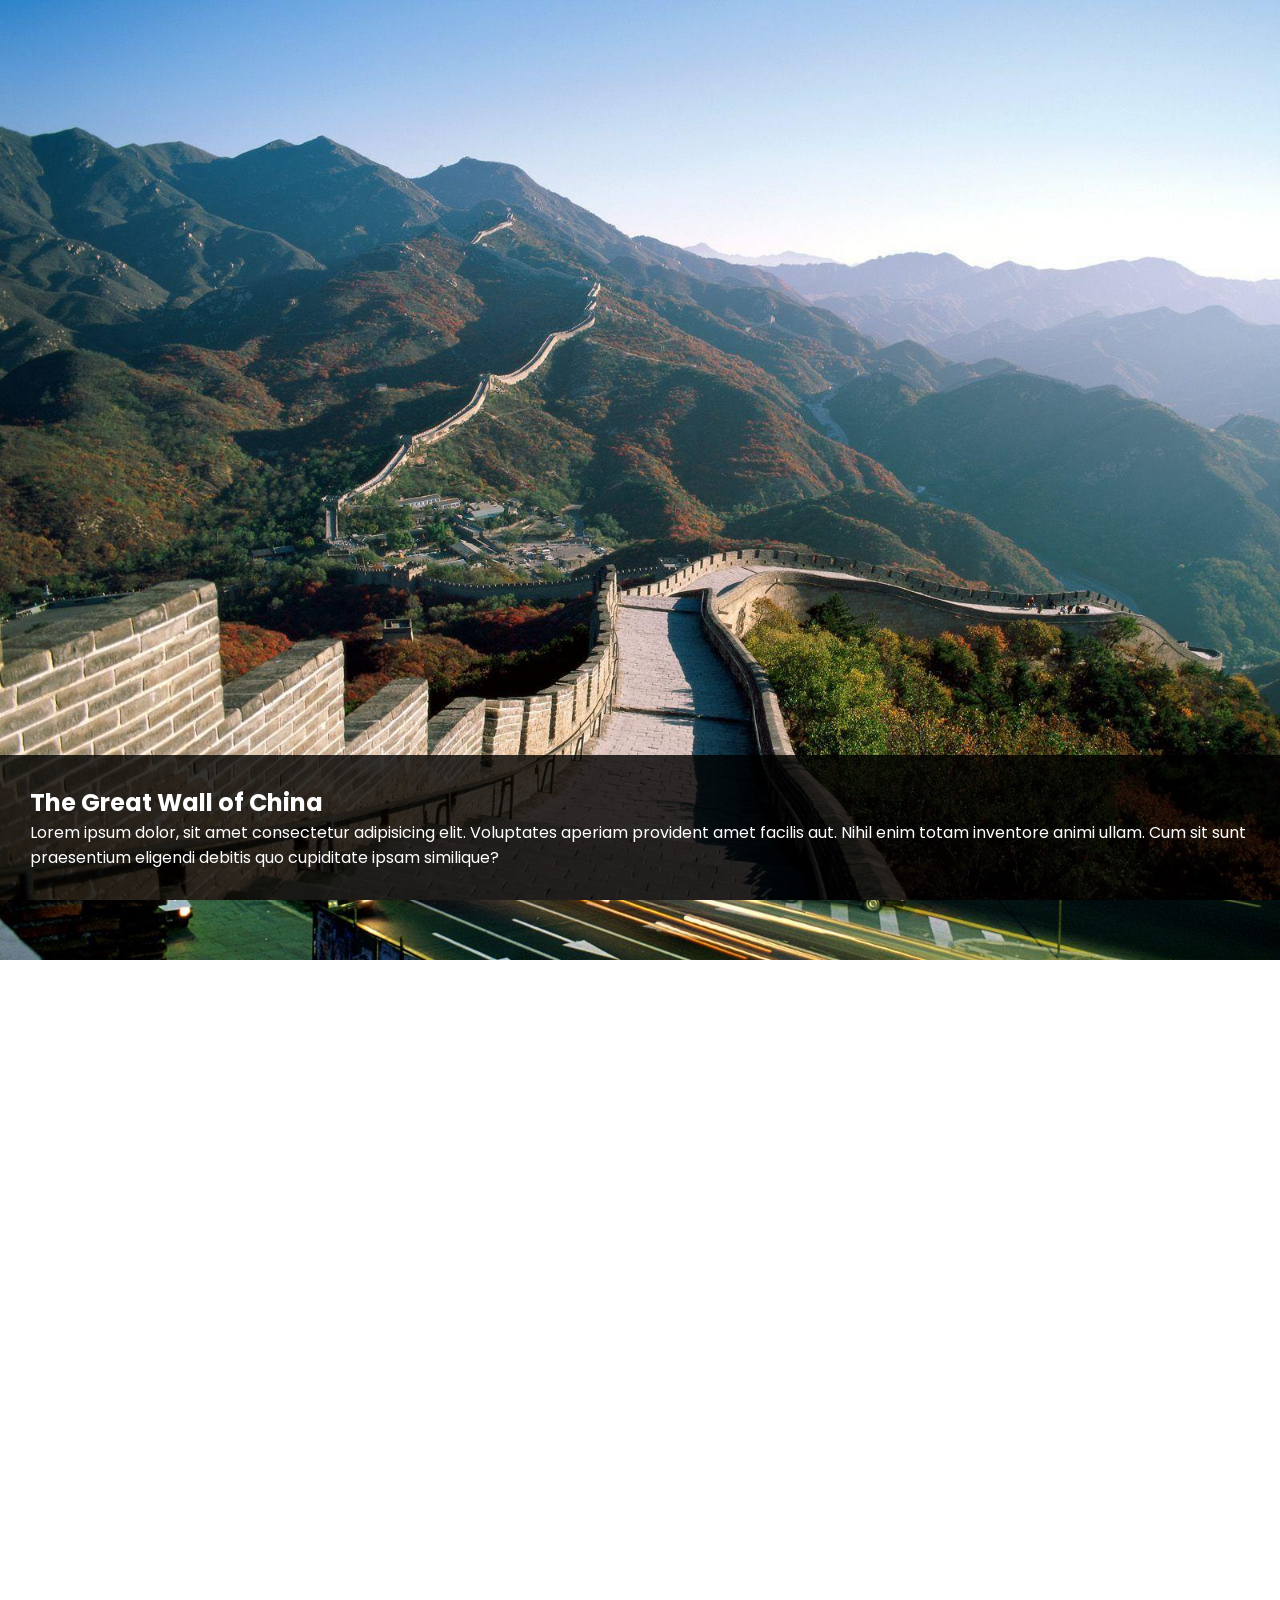
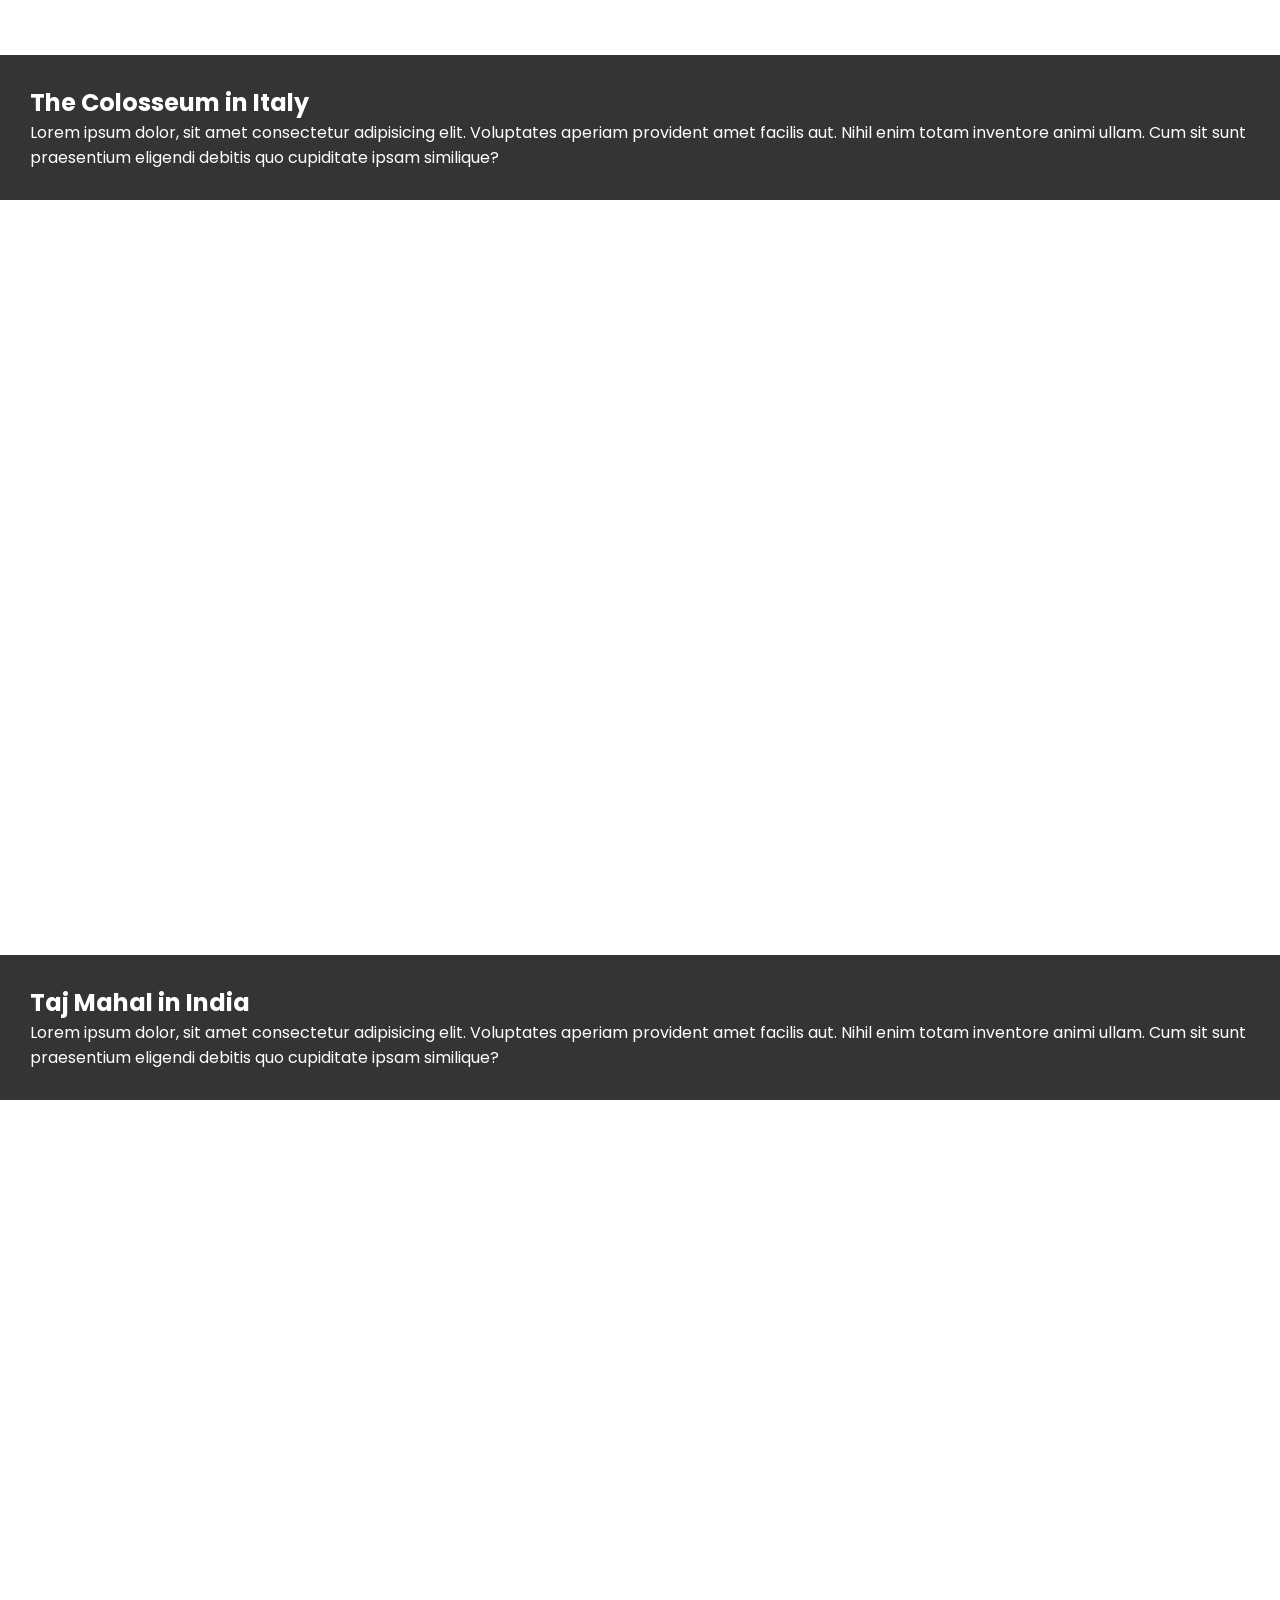
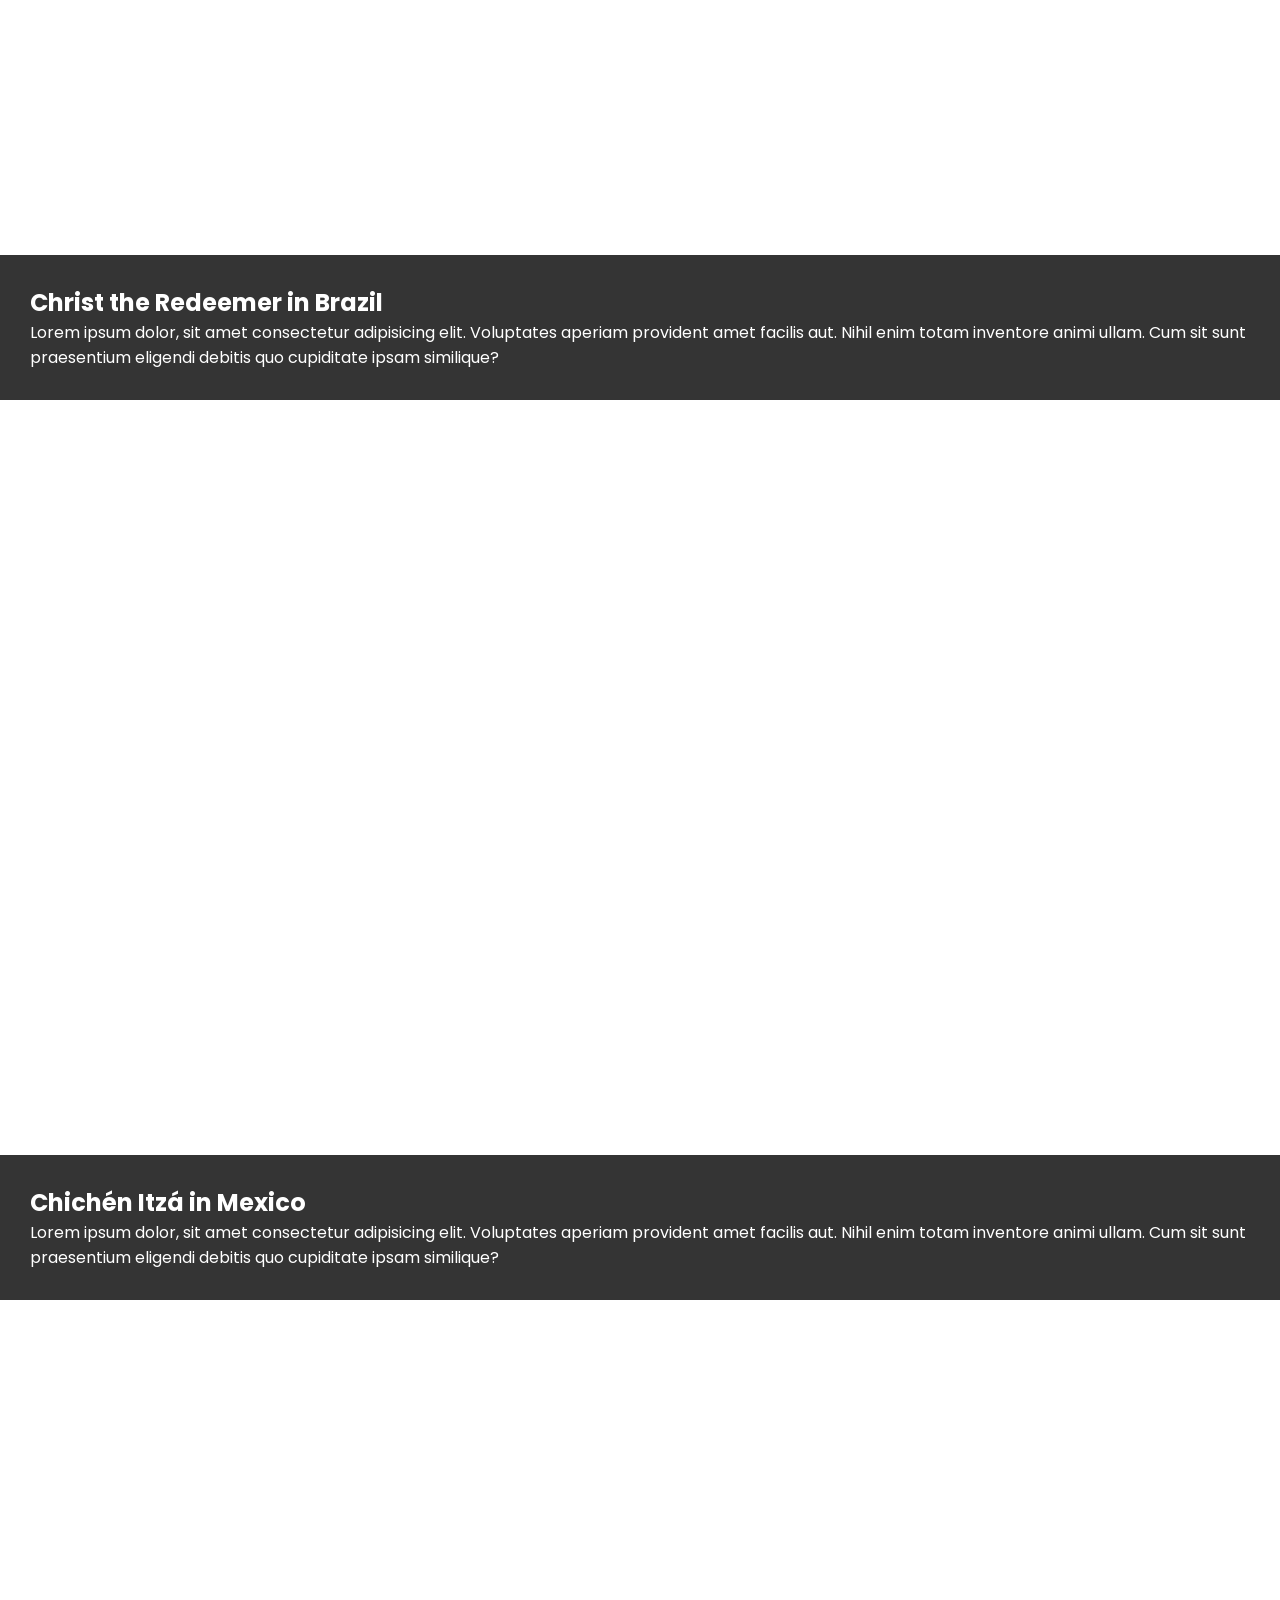
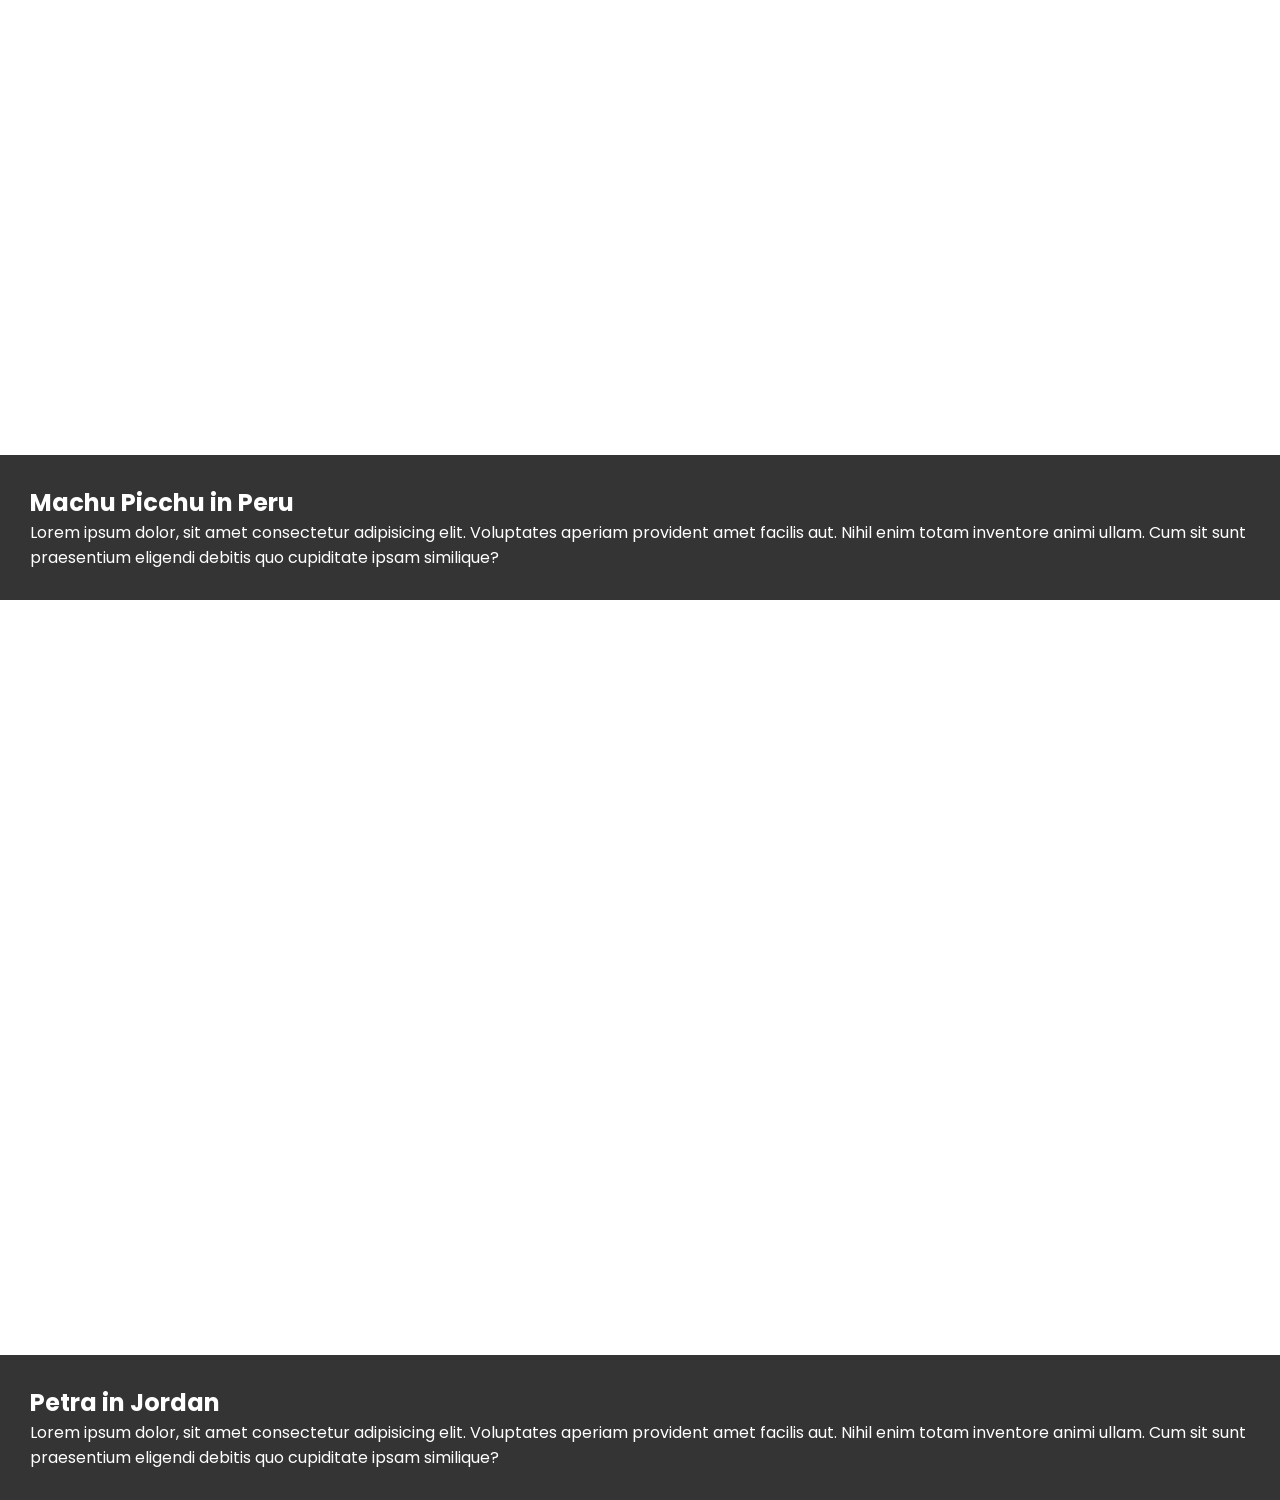
<file: index.html>
<!DOCTYPE html>
<html lang="en">
<head>
    <meta charset="UTF-8">
    <meta http-equiv="X-UA-Compatible" content="IE=edge">
    <meta name="viewport" content="width=device-width, initial-scale=1.0">
    <title>parallex</title>
    <link rel="stylesheet" href="./parallex_style.css">
</head>
<body>
    <section class="sec1">
        <div>
            <h1>The Great Wall of China</h1>
            <p>Lorem ipsum dolor, sit amet consectetur adipisicing elit. Voluptates aperiam provident amet facilis aut. Nihil enim totam inventore animi ullam. Cum sit sunt praesentium eligendi debitis quo cupiditate ipsam similique?</p>
        </div>
    </section>
    <section class="sec2">
        <div>
            <h1>The Colosseum in Italy</h1>
            <p>Lorem ipsum dolor, sit amet consectetur adipisicing elit. Voluptates aperiam provident amet facilis aut. Nihil enim totam inventore animi ullam. Cum sit sunt praesentium eligendi debitis quo cupiditate ipsam similique?</p>
        </div>
    </section>
    <section class="sec3">
        <div>
            <h1>Taj Mahal in India</h1>
            <p>Lorem ipsum dolor, sit amet consectetur adipisicing elit. Voluptates aperiam provident amet facilis aut. Nihil enim totam inventore animi ullam. Cum sit sunt praesentium eligendi debitis quo cupiditate ipsam similique?</p>
        </div>
    </section>
    <section class="sec4">
        <div>
            <h1>Christ the Redeemer in Brazil</h1>
            <p>Lorem ipsum dolor, sit amet consectetur adipisicing elit. Voluptates aperiam provident amet facilis aut. Nihil enim totam inventore animi ullam. Cum sit sunt praesentium eligendi debitis quo cupiditate ipsam similique?</p>
        </div>
    </section>
    <section class="sec5">
        <div>
            <h1>Chichén Itzá in Mexico</h1>
            <p>Lorem ipsum dolor, sit amet consectetur adipisicing elit. Voluptates aperiam provident amet facilis aut. Nihil enim totam inventore animi ullam. Cum sit sunt praesentium eligendi debitis quo cupiditate ipsam similique?</p>
        </div>
    </section>
    <section class="sec6">
        <div>
            <h1>Machu Picchu in Peru</h1>
            <p>Lorem ipsum dolor, sit amet consectetur adipisicing elit. Voluptates aperiam provident amet facilis aut. Nihil enim totam inventore animi ullam. Cum sit sunt praesentium eligendi debitis quo cupiditate ipsam similique?</p>
        </div>
    </section>
    <section class="sec7">
        <div>
            <h1>Petra in Jordan</h1>
            <p>Lorem ipsum dolor, sit amet consectetur adipisicing elit. Voluptates aperiam provident amet facilis aut. Nihil enim totam inventore animi ullam. Cum sit sunt praesentium eligendi debitis quo cupiditate ipsam similique?</p>
        </div>
    </section>
</body>
</html>
</file>
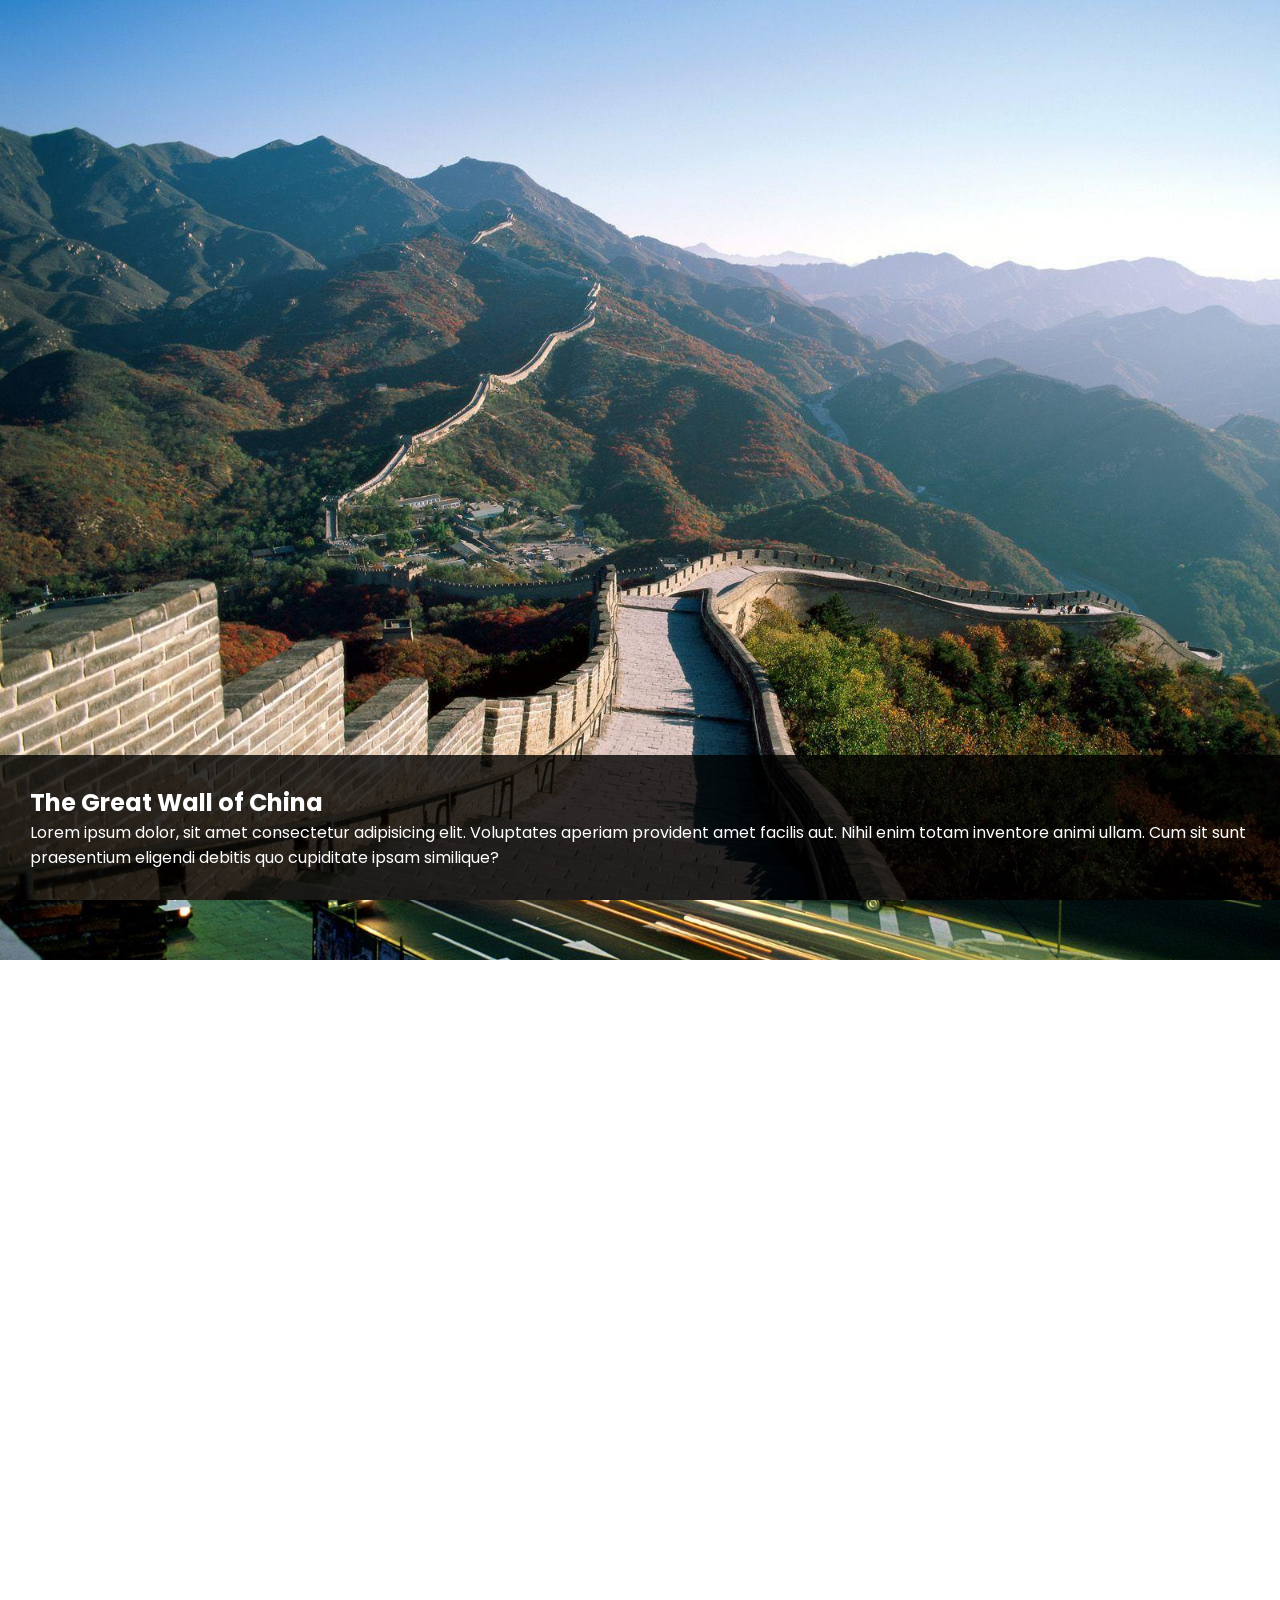
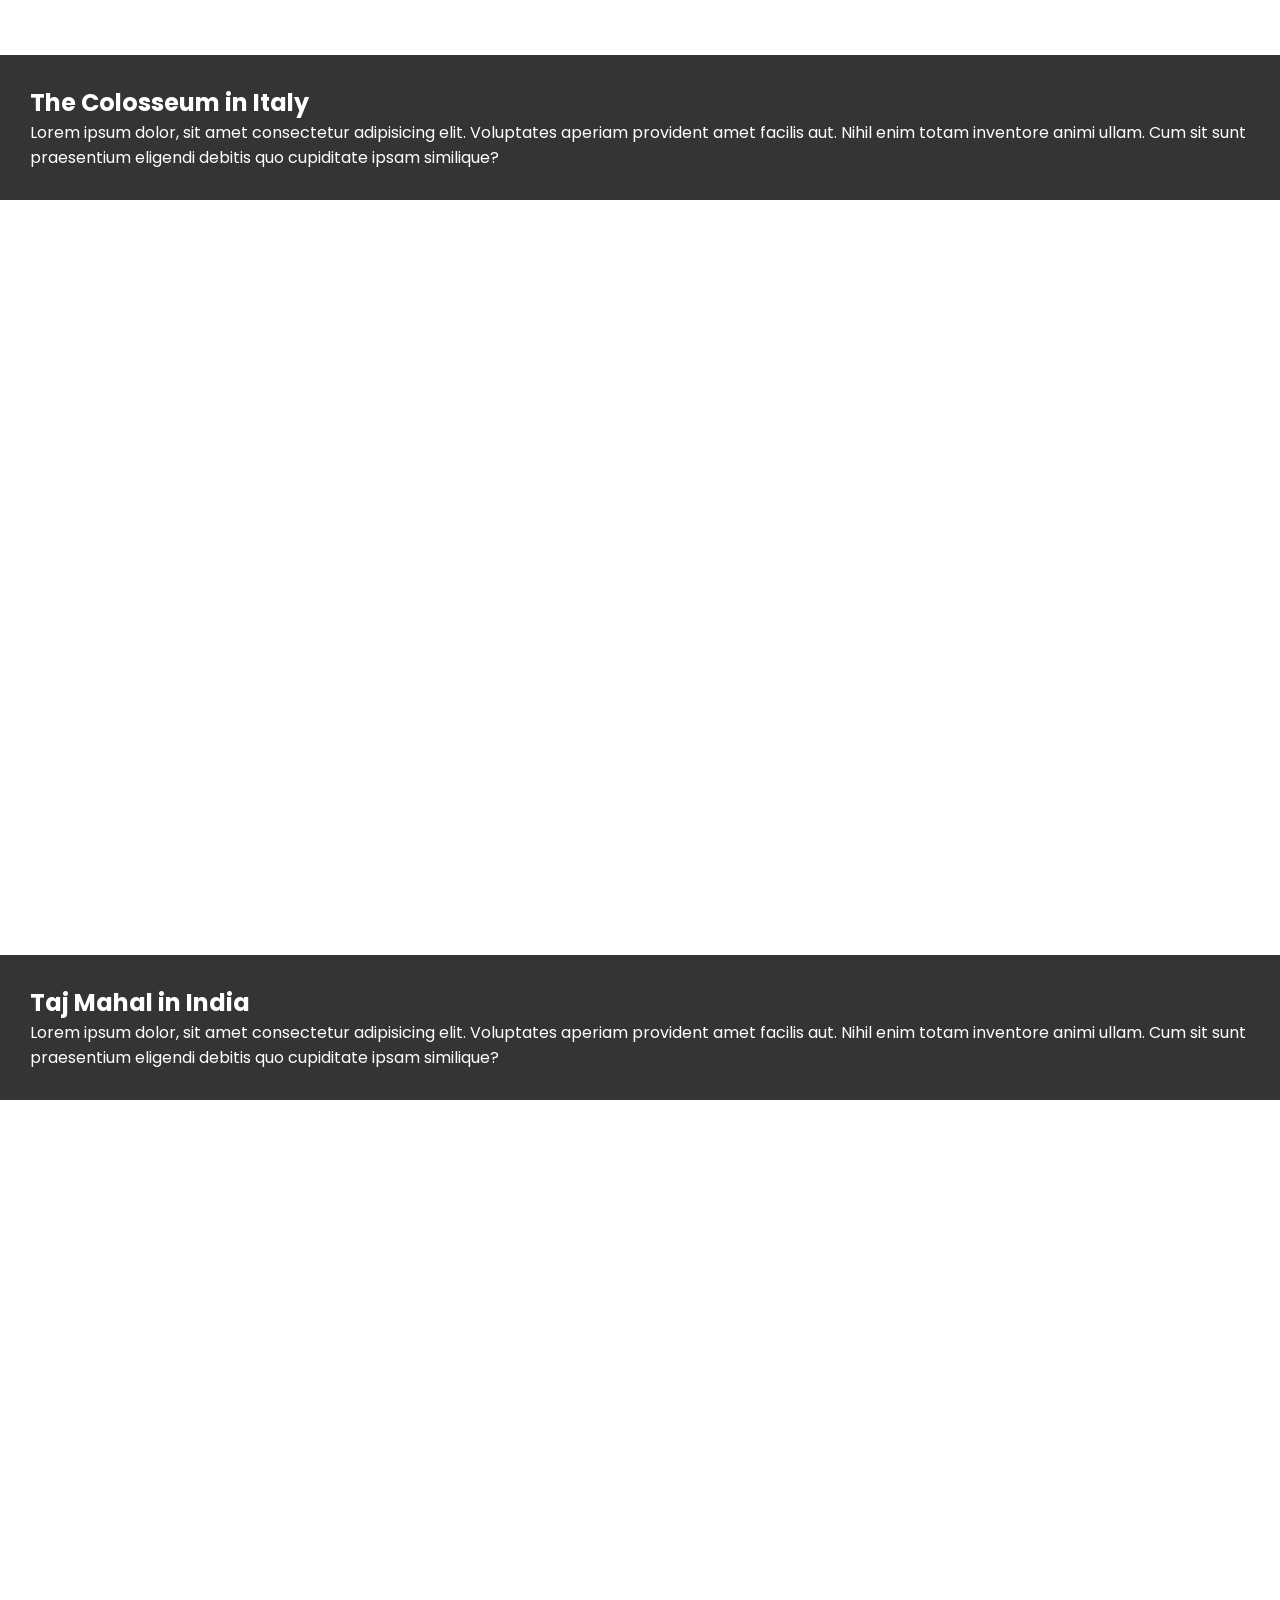
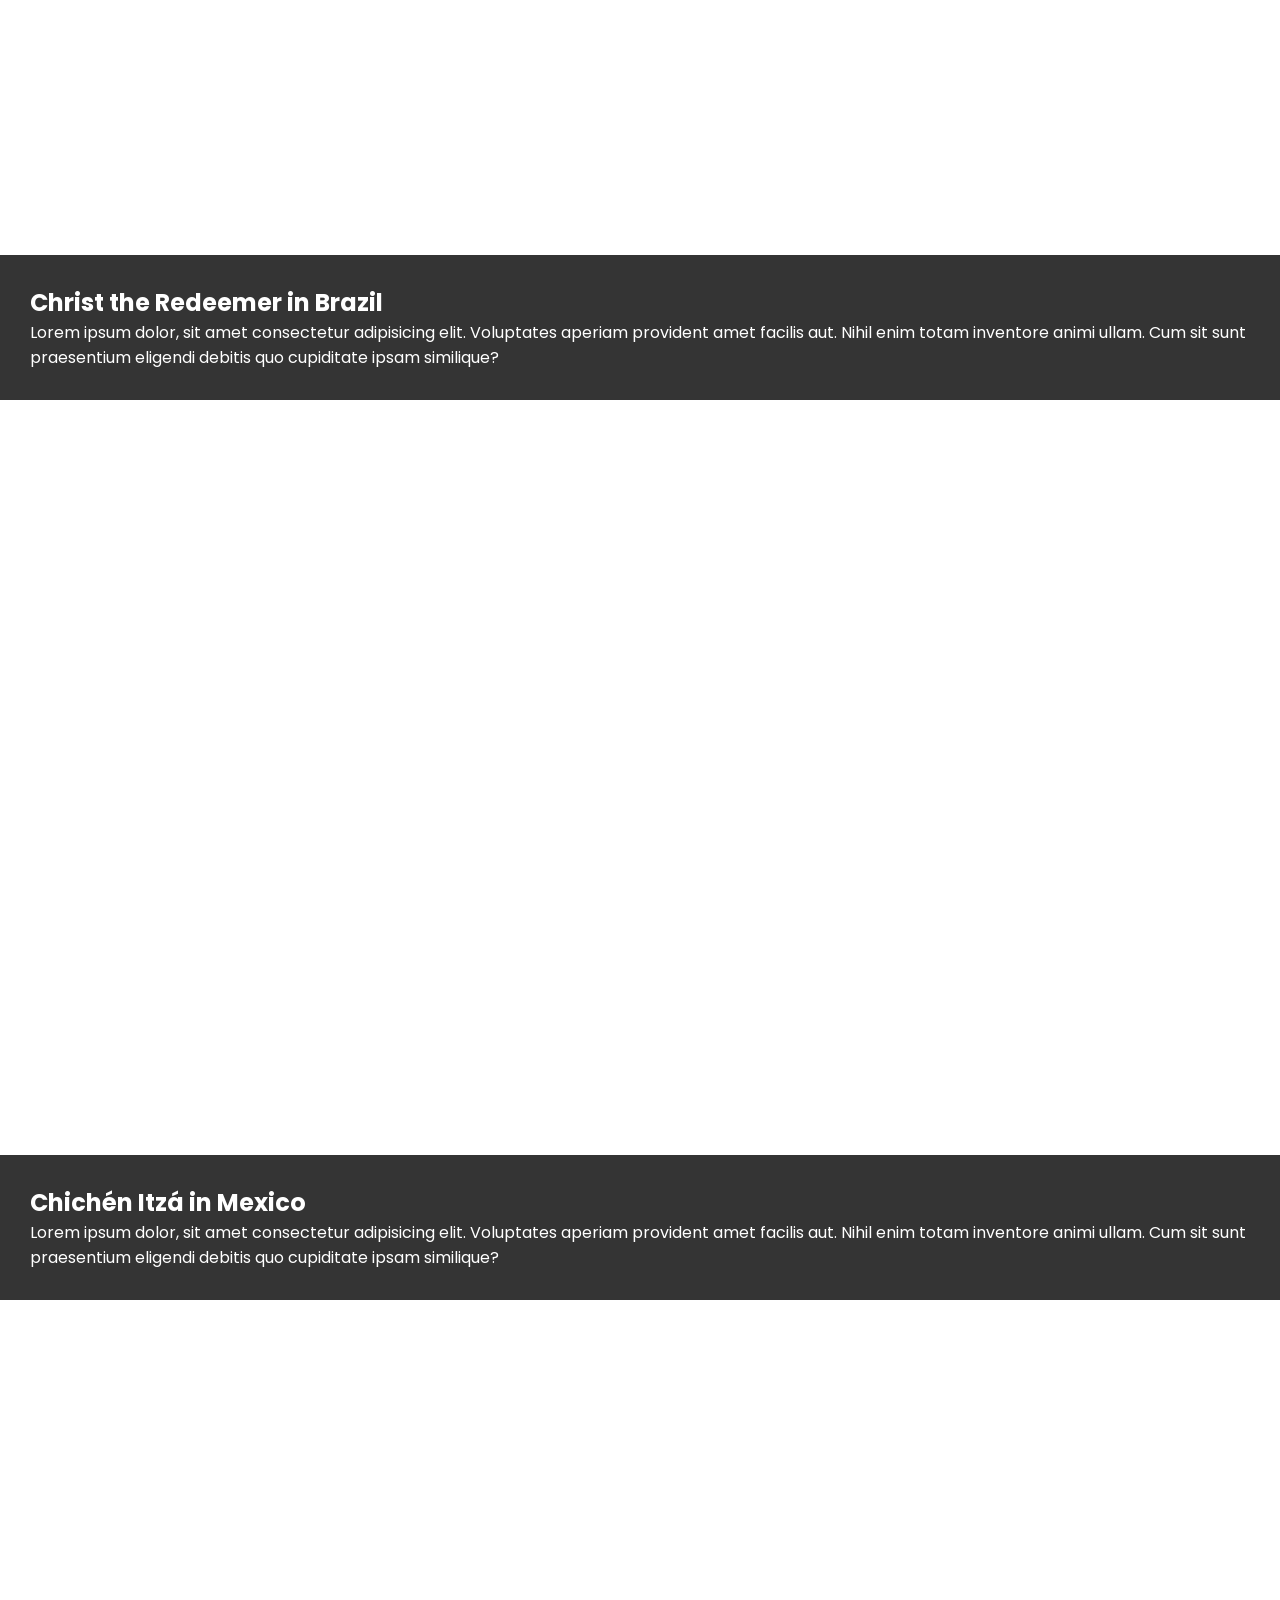
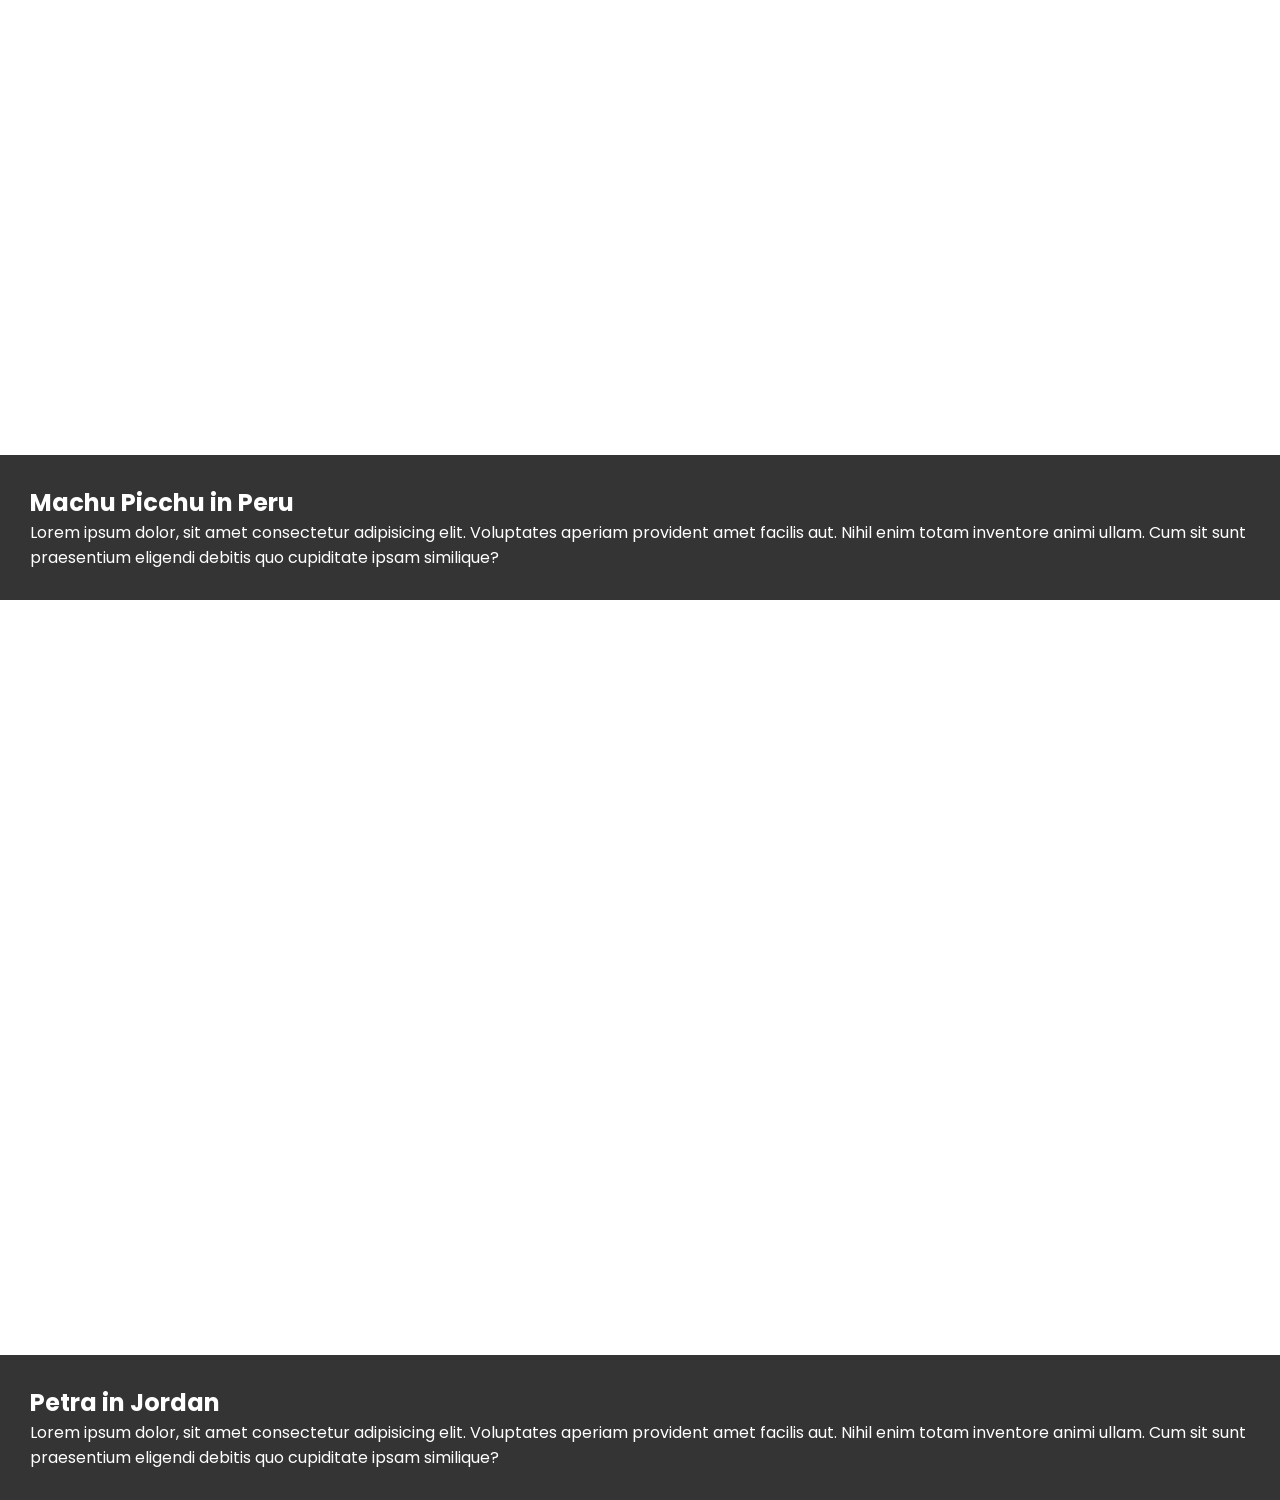
<file: index_parallex.html>
<!DOCTYPE html>
<html lang="en">
<head>
    <meta charset="UTF-8">
    <meta http-equiv="X-UA-Compatible" content="IE=edge">
    <meta name="viewport" content="width=device-width, initial-scale=1.0">
    <title>parallex</title>
    <link rel="stylesheet" href="/parallex_style.css">
</head>
<body>
    <section class="sec1">
        <div>
            <h1>The Great Wall of China</h1>
            <p>Lorem ipsum dolor, sit amet consectetur adipisicing elit. Voluptates aperiam provident amet facilis aut. Nihil enim totam inventore animi ullam. Cum sit sunt praesentium eligendi debitis quo cupiditate ipsam similique?</p>
        </div>
    </section>
    <section class="sec2">
        <div>
            <h1>The Colosseum in Italy</h1>
            <p>Lorem ipsum dolor, sit amet consectetur adipisicing elit. Voluptates aperiam provident amet facilis aut. Nihil enim totam inventore animi ullam. Cum sit sunt praesentium eligendi debitis quo cupiditate ipsam similique?</p>
        </div>
    </section>
    <section class="sec3">
        <div>
            <h1>Taj Mahal in India</h1>
            <p>Lorem ipsum dolor, sit amet consectetur adipisicing elit. Voluptates aperiam provident amet facilis aut. Nihil enim totam inventore animi ullam. Cum sit sunt praesentium eligendi debitis quo cupiditate ipsam similique?</p>
        </div>
    </section>
    <section class="sec4">
        <div>
            <h1>Christ the Redeemer in Brazil</h1>
            <p>Lorem ipsum dolor, sit amet consectetur adipisicing elit. Voluptates aperiam provident amet facilis aut. Nihil enim totam inventore animi ullam. Cum sit sunt praesentium eligendi debitis quo cupiditate ipsam similique?</p>
        </div>
    </section>
    <section class="sec5">
        <div>
            <h1>Chichén Itzá in Mexico</h1>
            <p>Lorem ipsum dolor, sit amet consectetur adipisicing elit. Voluptates aperiam provident amet facilis aut. Nihil enim totam inventore animi ullam. Cum sit sunt praesentium eligendi debitis quo cupiditate ipsam similique?</p>
        </div>
    </section>
    <section class="sec6">
        <div>
            <h1>Machu Picchu in Peru</h1>
            <p>Lorem ipsum dolor, sit amet consectetur adipisicing elit. Voluptates aperiam provident amet facilis aut. Nihil enim totam inventore animi ullam. Cum sit sunt praesentium eligendi debitis quo cupiditate ipsam similique?</p>
        </div>
    </section>
    <section class="sec7">
        <div>
            <h1>Petra in Jordan</h1>
            <p>Lorem ipsum dolor, sit amet consectetur adipisicing elit. Voluptates aperiam provident amet facilis aut. Nihil enim totam inventore animi ullam. Cum sit sunt praesentium eligendi debitis quo cupiditate ipsam similique?</p>
        </div>
    </section>
</body>
</html>
</file>
<file: parallex_style.css>
@import url('https://fonts.googleapis.com/css2?family=Poppins:ital,wght@0,100;0,200;0,300;0,400;0,500;0,600;0,700;0,800;0,900;1,100;1,200;1,300;1,400;1,500;1,600;1,700;1,800;1,900&display=swap');

*{
    margin:0%;
    padding:0%;
}
section{
     display: flex;   
    width: 100%;
    height: 100vh;
    font-family: "Poppins", sans-serif;
  font-weight: 400;
} 
.sec1{
    background: url(./img/w1.jpg);
    background-size: cover;
    background-repeat: no-repeat;
    background-attachment: fixed;
}
.sec2{
    background: url(./img/w2.jpg);
    background-size: cover;
    background-repeat: no-repeat;
    background-attachment: fixed;
}
.sec3{
    background: url(./img/w3.jpg);
    background-size: cover;
    background-repeat: no-repeat;
    background-attachment: fixed;
}
.sec4{
    background: url(./img/w4.jpg);
    background-size: cover;
    background-repeat: no-repeat;
    background-attachment: fixed;
}
.sec5{
    background: url(./img/w5.jpg);
    background-size: cover;
    background-repeat: no-repeat;
    background-attachment: fixed;
}
.sec6{
    background: url(./img/w6.jpg);
    background-size: cover;
    background-repeat: no-repeat;
    background-attachment: fixed;
}
.sec7{
    background: url(./img/w7.jpg);
    background-size: cover;
    background-repeat: no-repeat;
    background-attachment: fixed;
}
div{
    background-color: rgba(0, 0, 0, 0.795);
    padding: 30px;
    color: white;
    align-self: flex-end;
}
</file>
